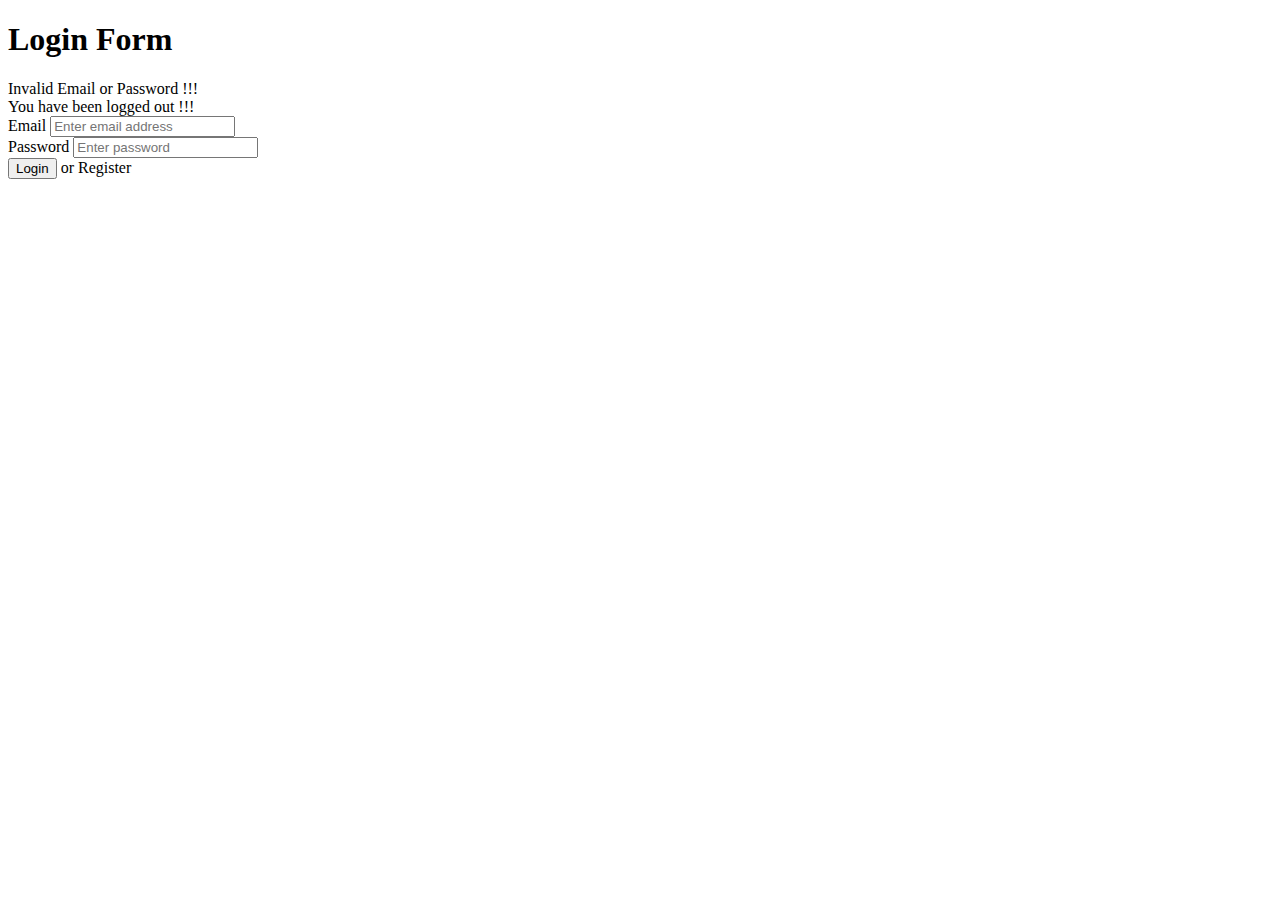
<file: src/main/resources/templates/login.html>
<!doctype html>
<html lang="en" xmlns:th="http://www.thymeleaf.org">
<head>
    <meta charset="utf-8">
    <meta content="width=device-width, initial-scale=1" name="viewport">
    <link crossorigin="anonymous" href="https://cdn.jsdelivr.net/npm/bootstrap@5.0.2/dist/css/bootstrap.min.css"
          integrity="sha384-EVSTQN3/azprG1Anm3QDgpJLIm9Nao0Yz1ztcQTwFspd3yD65VohhpuuCOmLASjC" rel="stylesheet">

    <title>Login</title>
</head>
<body>
<div class="container">
    <div class="row mt-5">
        <div class="col-6 mx-auto">
            <h1>Login Form</h1>
            <div th:if="${param.error}">
                <div class="alert alert-danger">Invalid Email or Password !!!</div>
            </div>
            <div th:if="${param.logout}">
                <div class="alert alert-success">You have been logged out !!!</div>
            </div>
            <form
                    class="form-horizontal"
                    method="post"
                    role="form"
                    th:action="@{/login}"
            >
                <div class="mb-3">
                    <label class="form-label" for="password">Email</label>
                    <input class="form-control" id="username" name="username" placeholder="Enter email address"
                           type="email">
                </div>
                <div class="mb-3">
                    <label class="col-sm-2 col-form-label" for="password">Password</label>
                    <input class="form-control" id="password" name="password" placeholder="Enter password"
                           type="password">
                </div>
                <div class="mb-3">
                    <button class="btn btn-primary mb-3" type="submit">Login</button>
                    or <a class="link-primary" th:href="@{/registration}">Register</a>
                </div>
            </form>
        </div>
    </div>
</div>


<script crossorigin="anonymous"
        integrity="sha384-MrcW6ZMFYlzcLA8Nl+NtUVF0sA7MsXsP1UyJoMp4YLEuNSfAP+JcXn/tWtIaxVXM"
        src="https://cdn.jsdelivr.net/npm/bootstrap@5.0.2/dist/js/bootstrap.bundle.min.js"></script>

</body>
</html>
</file>
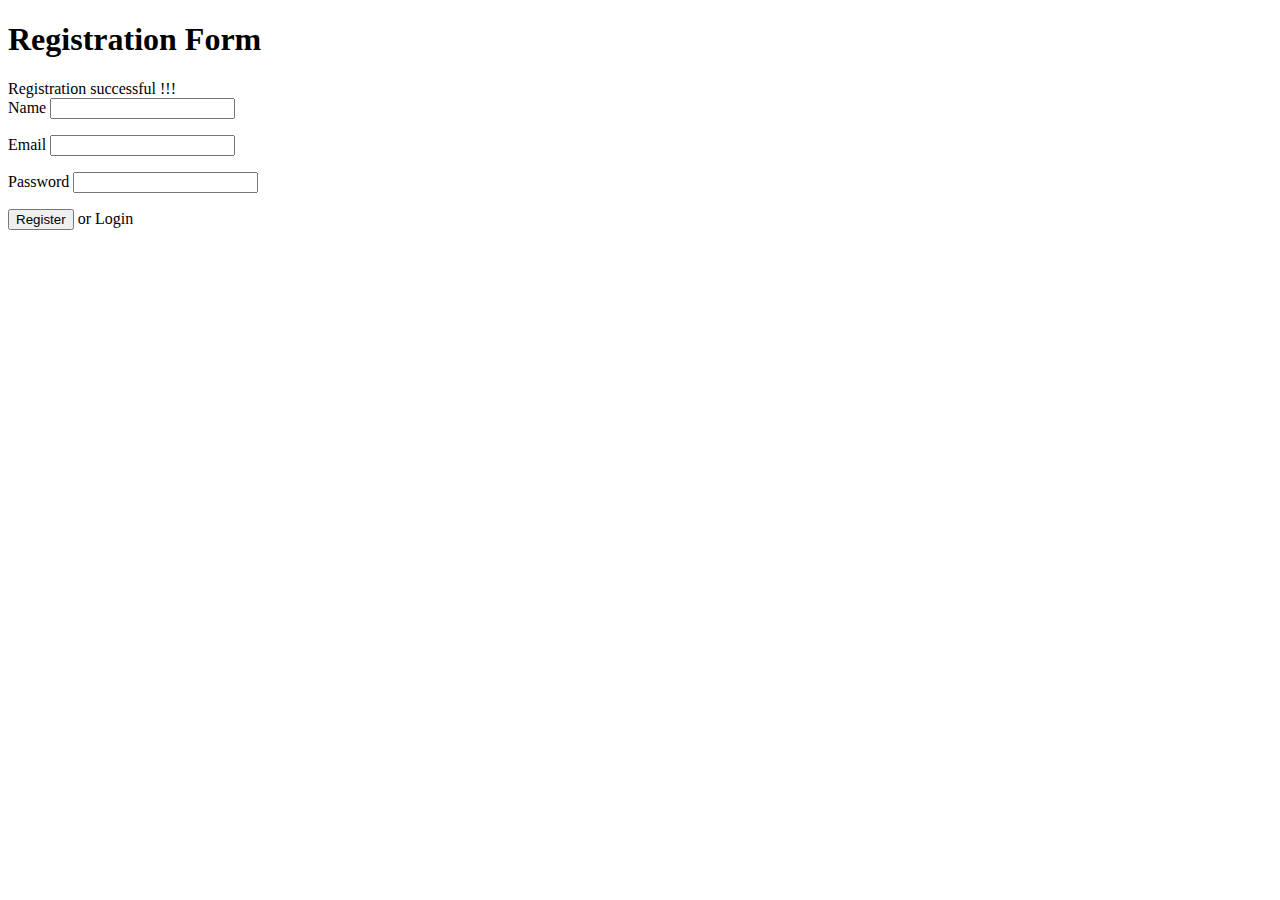
<file: src/main/resources/templates/registration.html>
<!doctype html>
<html lang="en" xmlns:th="http://www.thymeleaf.org">
<head>
    <meta charset="utf-8">
    <meta content="width=device-width, initial-scale=1" name="viewport">
    <link crossorigin="anonymous" href="https://cdn.jsdelivr.net/npm/bootstrap@5.0.2/dist/css/bootstrap.min.css"
          integrity="sha384-EVSTQN3/azprG1Anm3QDgpJLIm9Nao0Yz1ztcQTwFspd3yD65VohhpuuCOmLASjC" rel="stylesheet">

    <title>Registration</title>
</head>
<body>
<div class="container">
    <div class="row mt-5">
        <div class="col-6 mx-auto">
            <form
                    method="post"
                    role="form"
                    th:action="@{/registration}"
                    th:object="${user}"
            >
                <h1>Registration Form</h1>
                <div th:if="${param.success}">
                    <div class="alert alert-info">
                        Registration successful !!!
                    </div>
                </div>
                <div class="mb-3">
                    <label class="form-label" for="name">Name</label>
                    <input class="form-control" id="name" name="name" type="text">
                    <p class="text-danger" th:errors="*{name}"
                       th:if="${#fields.hasErrors('name')}"></p>
                </div>
                <div class="mb-3">
                    <label class="form-label" for="email">Email</label>
                    <input class="form-control" id="email" name="email" type="email">
                    <p class="text-danger" th:errors="*{email}"
                       th:if="${#fields.hasErrors('email')}"></p>
                </div>
                <div class="mb-3">
                    <label class="col-sm-2 col-form-label" for="password">Password</label>
                    <input class="form-control" id="password" name="password" type="password">
                    <p class="text-danger" th:errors="*{password}"
                       th:if="${#fields.hasErrors('password')}"></p>
                </div>
                <div class="mb-3">
                    <button class="btn btn-primary mb-3" type="submit">Register</button>
                    or <a class="link-primary" th:href="@{/login}">Login</a>
                </div>
            </form>
        </div>
    </div>
</div>


<script crossorigin="anonymous"
        integrity="sha384-MrcW6ZMFYlzcLA8Nl+NtUVF0sA7MsXsP1UyJoMp4YLEuNSfAP+JcXn/tWtIaxVXM"
        src="https://cdn.jsdelivr.net/npm/bootstrap@5.0.2/dist/js/bootstrap.bundle.min.js"></script>

</body>
</html>
</file>
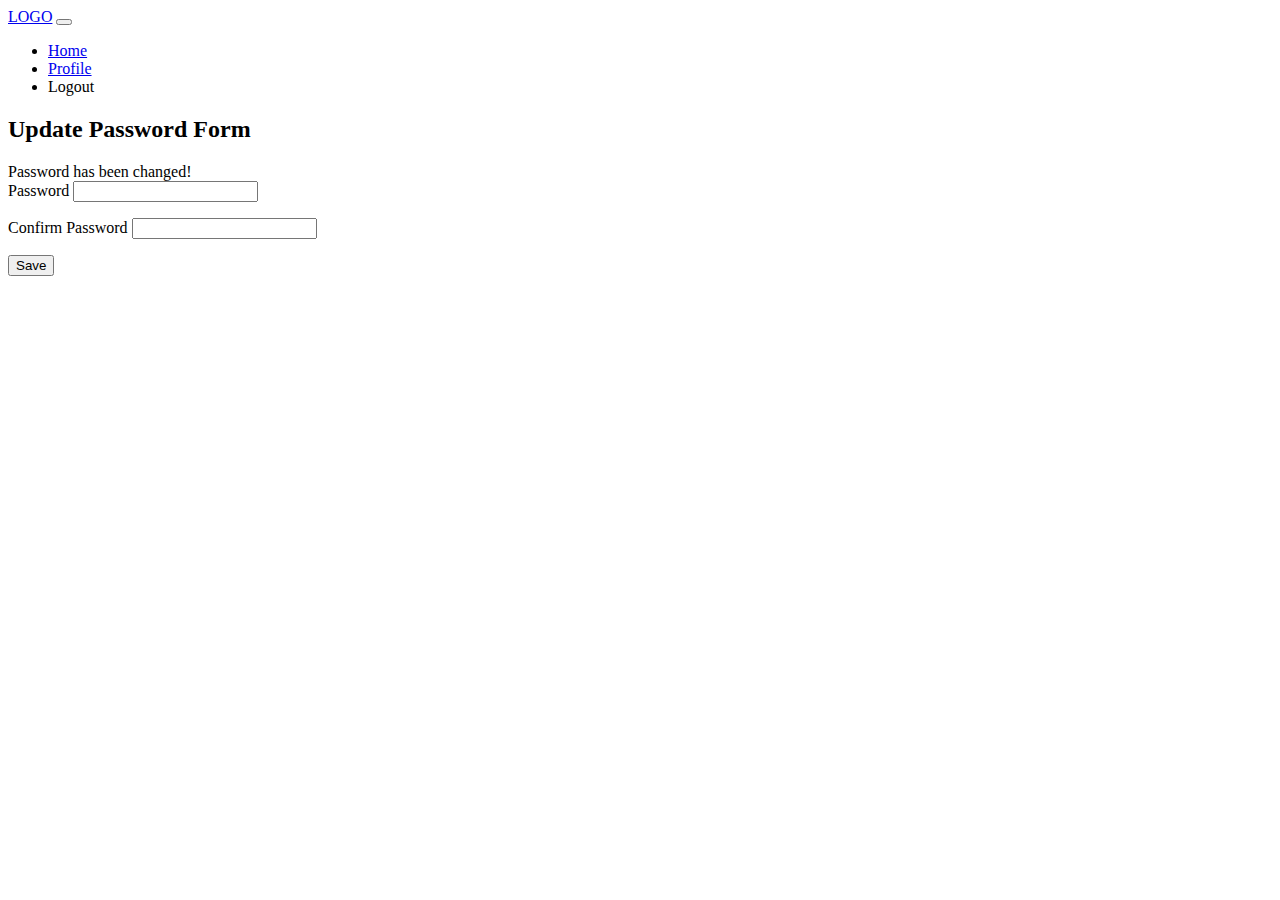
<file: src/main/resources/templates/user.html>
<!doctype html>
<html lang="en" xmlns:sec="http://www.thymeleaf.org/extras/spring-security" xmlns:th="http://www.thymeleaf.org">

<head>
    <meta charset="utf-8">
    <meta content="width=device-width, initial-scale=1" name="viewport">
    <link crossorigin="anonymous" href="https://cdn.jsdelivr.net/npm/bootstrap@5.0.2/dist/css/bootstrap.min.css"
          integrity="sha384-EVSTQN3/azprG1Anm3QDgpJLIm9Nao0Yz1ztcQTwFspd3yD65VohhpuuCOmLASjC" rel="stylesheet">

    <title>User</title>
</head>

<body>
<header>
    <nav class="navbar navbar-expand-lg navbar-light bg-light">
        <div class="container">
            <a class="navbar-brand" href="#">LOGO</a>
            <button class="navbar-toggler" type="button" data-bs-toggle="collapse" data-bs-target="#navbarNav"
                    aria-controls="navbarNav" aria-expanded="false" aria-label="Toggle navigation">
                <span class="navbar-toggler-icon"></span>
            </button>
            <div class="collapse navbar-collapse" id="navbarNav">
                <ul class="navbar-nav">
                    <li class="nav-item">
                        <a class="nav-link active" aria-current="page" href="/">Home</a>
                    </li>
                    <li class="nav-item">
                        <a class="nav-link" href="/user">Profile</a>
                    </li>
                    <li class="nav-item">
                        <a class="nav-link" th:href="@{/logout}">Logout</a>
                    </li>
                </ul>
            </div>
        </div>
    </nav>
</header>
<div class="container">
    <div class="row mt-5">
        <div class="col-6 mx-auto">
            <form
                    th:object="${request}"
                    method="post"
                    role="form"
                    th:action="@{/user}"
            >
                <h2>Update Password Form</h2>
                <div th:if="${param.success}">
                    <div class="alert alert-info">
                        Password has been changed!
                    </div>
                </div>
                <div class="mb-3">
                    <label class="form-label" for="password">Password</label>
                    <input class="form-control" id="password" name="password" type="password">
                    <p class="text-danger" th:errors="*{password}"
                       th:if="${#fields.hasErrors('password')}"></p>
                </div>
                <div class="mb-3">
                    <label class="col-sm-2 col-form-label" for="password">Confirm Password</label>
                    <input class="form-control" id="confirm-password" name="confirmPassword" type="password">
                    <p class="text-danger" th:errors="*{confirmPassword}"
                       th:if="${#fields.hasErrors('confirmPassword')}"></p>
                </div>
                <div class="mb-3">
                    <button class="btn btn-primary mb-3" type="submit">Save</button>
                </div>
            </form>
        </div>
    </div>
</div>


<script crossorigin="anonymous" integrity="sha384-MrcW6ZMFYlzcLA8Nl+NtUVF0sA7MsXsP1UyJoMp4YLEuNSfAP+JcXn/tWtIaxVXM"
        src="https://cdn.jsdelivr.net/npm/bootstrap@5.0.2/dist/js/bootstrap.bundle.min.js"></script>

</body>

</html>
</file>
